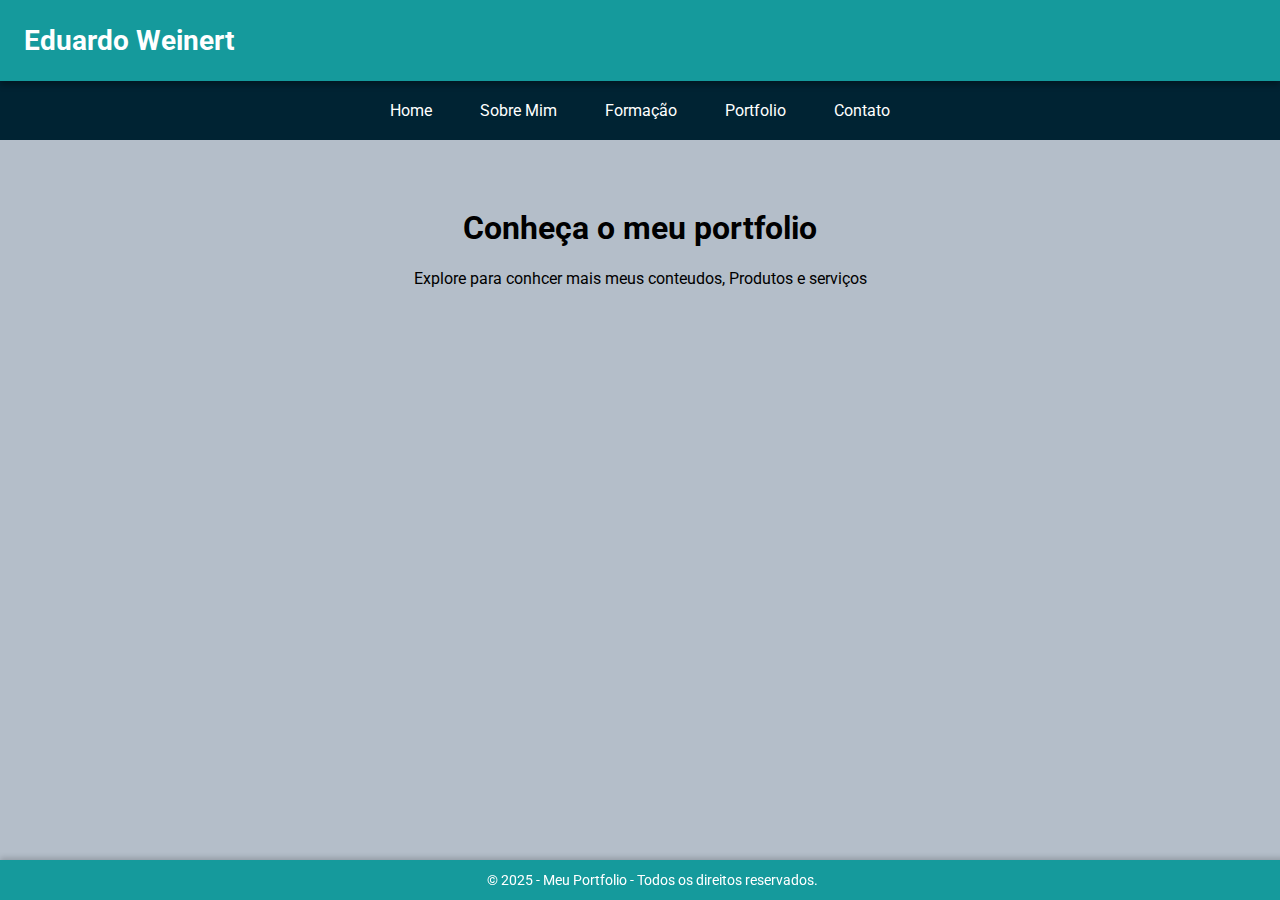
<file: Basico/index.html>
<!DOCTYPE html>
<html lang="pt-BR">

<head>
    <meta charset="UTF-8">
    <meta name="viewport" content="width=device-width, initial-scale=1.0">
    <title>Eduardo Weinert</title>
    <link rel="stylesheet" href="styler.css">

</head>

<body>

    <header>Eduardo Weinert</header>

    <nav>
        <!-- link -->
        <a href="#" onclick="carregarPagina('home.html')">Home</a>
        <a href="#" onclick="carregarPagina('sobre.html')">Sobre Mim</a>
        <a href="#" onclick="carregarPagina('formacao.html')">Formação</a>
        <a href="#" onclick="carregarPagina('portfolio.html')">Portfolio</a>
        <a href="#" onclick="carregarPagina('contato.html')">Contato</a>
    </nav>

    <div class="container">
        <main id="content">
            <h1>Conheça o meu portfolio</h1>
            <p>Explore para conhcer mais meus conteudos, Produtos e serviços</p>
        </main>
    </div>

    <footer>
        &copy; 2025 - Meu Portfolio - Todos os direitos reservados.
    </footer>

    <script src="script.js"></script>

</body>

</html>
</file>
<file: Basico/styler.css>
@import url('https://fonts.googleapis.com/css2?family=Roboto:wght@400;700&display=swap');

:root {
    --cor-primaria: #159A9C;
    --cor-secundaria: #002333;
    --cor-terciaria: #10403B;
    --cor-fundo: #B4BEC9;
    --cor-texto: #000000;

    --espaco-xxs: 4px;
    --espaco-xs: 8px;
    --espaco-sm: 12px;
    --espaco-md: 16px;
    --espaco-lg: 24px;
    --espaco-xl: 32px;
    --espaco-xxl: 48px;
}

body {
    font-family: 'Roboto', Arial, sans-serif;
    margin: 0;
    padding: 0;
    background-color: var(--cor-fundo);
    color: var(--cor-texto);
    scroll-behavior: smooth;
}

.container {
    max-width: 90%;
    margin: 0 auto;
    padding: var(--espaco-lg);
}

header {
    background-color: var(--cor-primaria);
    padding: var(--espaco-lg);
    color: white;
    font-size: 28px;
    font-weight: bold;
    position: sticky;
    top: 0;
    z-index: 999;
    box-shadow: 0 4px 6px rgba(0,0,0,0.3);
}

/* menu de navegação */
nav {
    background-color: var(--cor-secundaria);
    padding: var(--espaco-sm);
    display: flex;
    justify-content: center;
    gap: 20px;
    flex-wrap: wrap;
}

nav a {
    color: white;
    text-decoration: none;
    padding: 8px 14px;
    border-radius: 20px;
    transition: background 0.3s, transform 0.2s;
}

nav a:hover {
    background-color: var(--cor-primaria);
    transform: translateY(-2px);
}

/* conteúdo principal */
main {
    padding: var(--espaco-lg);
    text-align: center;
    animation: fadeIn 1s ease-in-out;
}

@keyframes fadeIn {
    from { opacity: 0; transform: translateY(30px); }
    to { opacity: 1; transform: translateY(0); }
}

footer {
    background-color: var(--cor-primaria);
    color: white;
    text-align: center;
    padding: var(--espaco-sm);
    position: fixed;
    bottom: 0;
    width: 100%;
    font-size: 14px;
    box-shadow: 0 -2px 6px rgba(0,0,0,0.2);
}

/* listas */
ol, ul {
    list-style-position: inside;
    padding-left: 0;
    text-align: left;
}

li {
    margin-bottom: 6px;
}

/* PORTFÓLIO */
.portfolio-container {
    display: flex;
    justify-content: center;
    flex-wrap: wrap;
    gap: 24px;
    padding: 24px;
}

.card {
    width: 300px;
    border: 1px solid var(--cor-secundaria);
    padding: 20px;
    background-color: var(--cor-primaria);
    color: white;
    box-shadow: 0 8px 20px rgba(0, 0, 0, 0.4);
    transition: transform 0.3s ease, box-shadow 0.3s;
    border-radius: 12px;
}

.card:hover {
    transform: scale(1.05);
    box-shadow: 0 12px 25px rgba(0, 0, 0, 0.6);
    border-radius: 16px;
}

.card a {
    display: inline-block;
    margin-top: 12px;
    padding: 10px 20px;
    background-color: var(--cor-secundaria);
    color: var(--cor-primaria);
    text-decoration: none;
    font-weight: bold;
    border-radius: 10px;
    transition: 0.3s ease-in-out;
}

.card a:hover {
    background-color: var(--cor-secundaria);
    color: white;
    transform: translateY(-6px);
    box-shadow: 0 6px 18px rgba(0, 0, 0, 0.6);
}

/* Responsivo */
@media (max-width: 768px) {
    .portfolio-container {
        flex-direction: column;
        align-items: center;
    }

    .card {
        width: 90%;
    }

    nav {
        flex-direction: column;
    }
}
</file>
